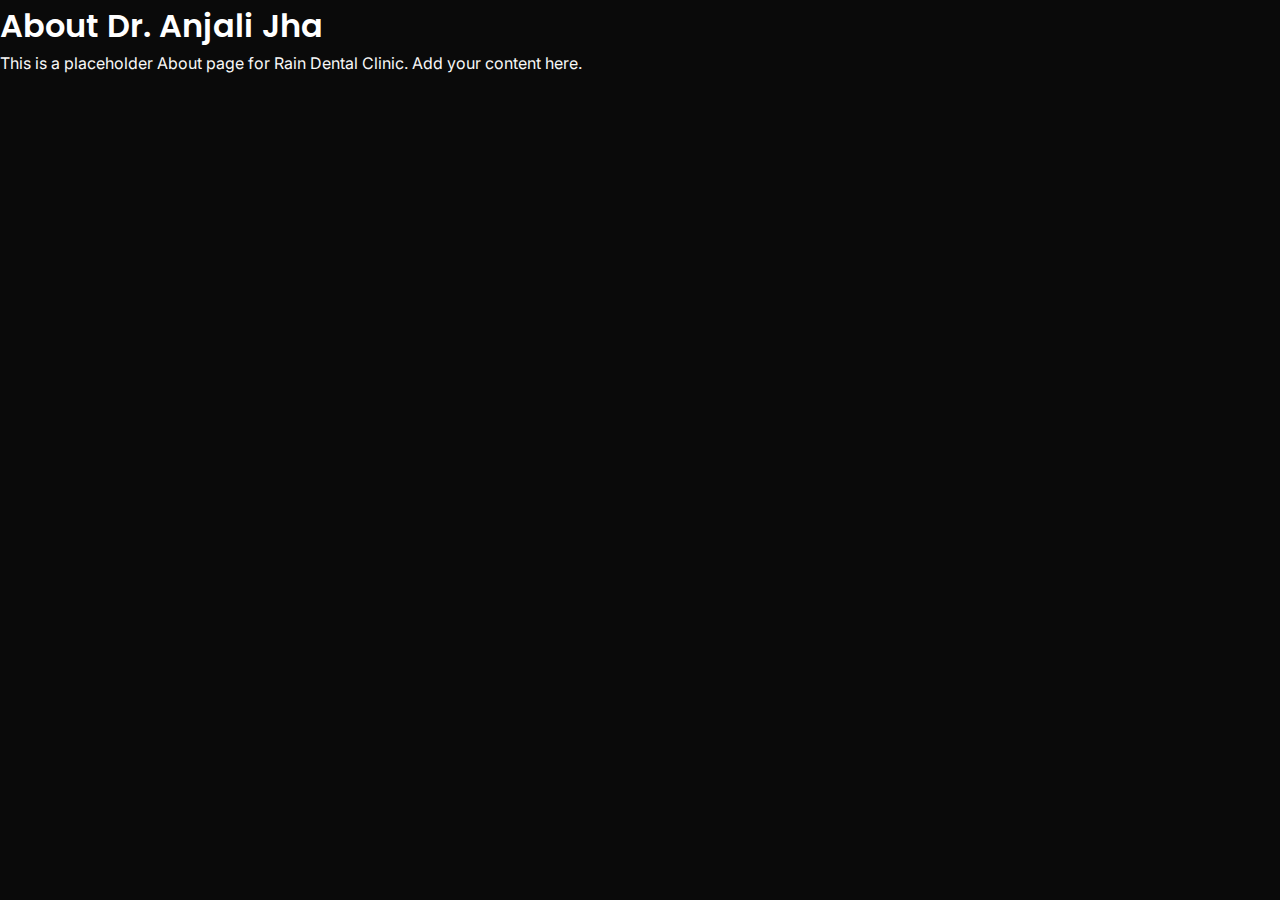
<file: about.html>
<!DOCTYPE html>
<html lang="en">
  <head>
    <meta charset="UTF-8" />
    <meta name="viewport" content="width=device-width, initial-scale=1.0" />
    <title>Dr. Anjali Jha - Expert Periodontist & Implantologist Mumbai</title>
    <meta
      name="description"
      content="Meet Dr. Anjali Jha (BDS, MDS) - Consultant Periodontist & Oral Implantologist at Rain Dental Clinic, Mumbai. Specialized in advanced dental implants & gum treatment."
    />
    <meta name="robots" content="index, follow" />
    <link rel="canonical" href="https://www.raindental.co.in/about.html" />
    <link rel="stylesheet" href="css/style.css" />
  </head>
  <body>
    <h1>About Dr. Anjali Jha</h1>
    <p>
      This is a placeholder About page for Rain Dental Clinic. Add your content
      here.
    </p>
  </body>
</html>
</file>
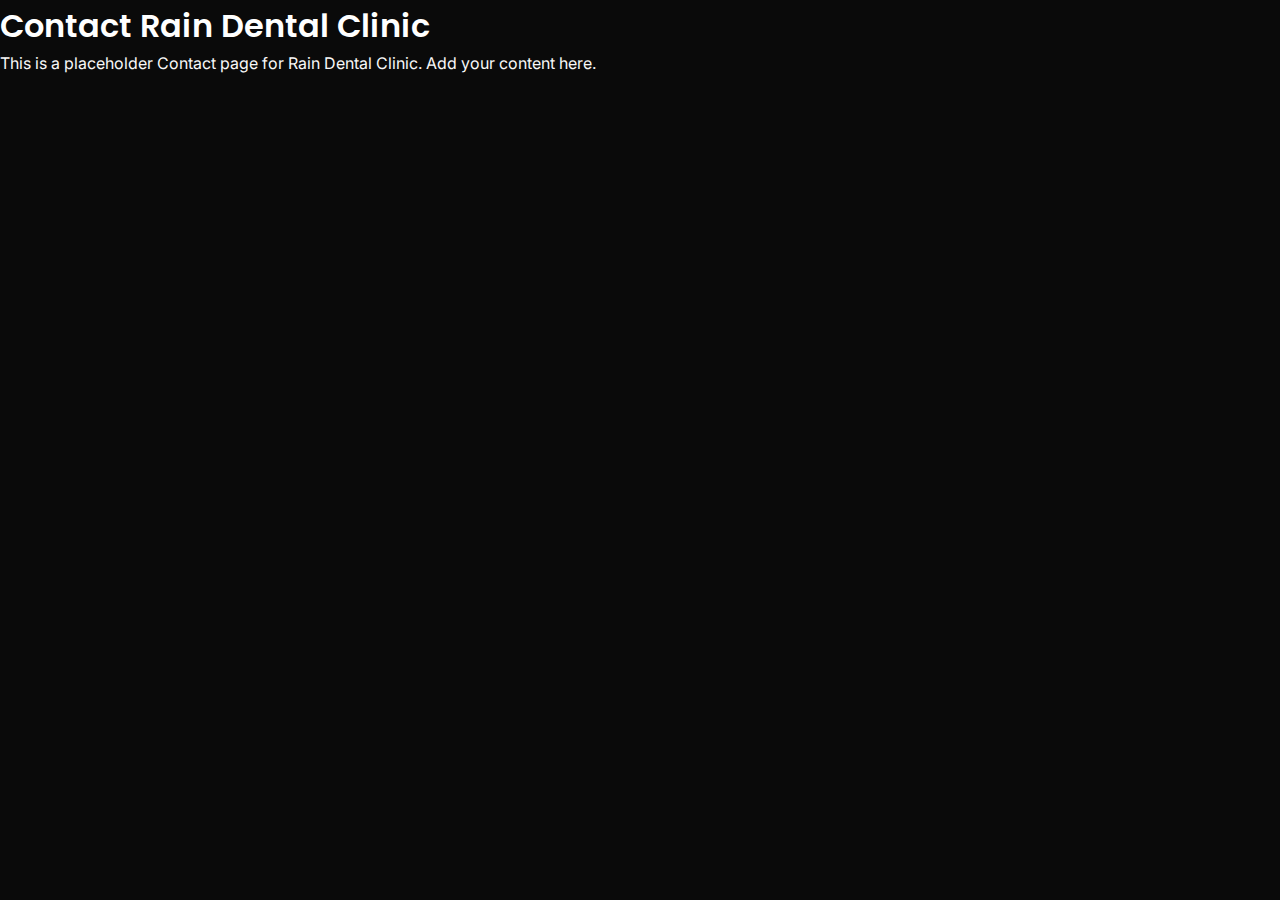
<file: contact.html>
<!DOCTYPE html>
<html lang="en">
  <head>
    <meta charset="UTF-8" />
    <meta name="viewport" content="width=device-width, initial-scale=1.0" />
    <title>
      Contact Rain Dental Clinic | Book Appointment Andheri East Mumbai
    </title>
    <meta
      name="description"
      content="Book your dental consultation at Rain Dental Clinic, Andheri East Mumbai. Call +91 90040 15693. Open Mon-Sat. Expert dental care by Dr. Anjali Jha."
    />
    <meta name="robots" content="index, follow" />
    <link rel="canonical" href="https://www.raindental.co.in/contact.html" />
    <link rel="stylesheet" href="css/style.css" />
  </head>
  <body>
    <h1>Contact Rain Dental Clinic</h1>
    <p>
      This is a placeholder Contact page for Rain Dental Clinic. Add your
      content here.
    </p>
  </body>
</html>
</file>
<file: css/style.css>
@import url('https://fonts.googleapis.com/css2?family=Dancing+Script:wght@700&family=Pacifico&display=swap');
@import url('https://fonts.googleapis.com/css2?family=Poppins:wght@400;500;600;700;800&family=Inter:wght@400;500;600&display=swap');
@import url('https://fonts.googleapis.com/css2?family=Montserrat:wght@900&display=swap');

:root {
    --primary-color: #d90429;
    --secondary-color: #ef233c;
    --accent-color: #ff1744;
    --dark-color: #0a0a0a;
    --dark-surface-color: #1a1a1a;
    --light-color: #fff;
    --text-color: #f8f8f8;
    --glass-bg: rgba(10, 10, 10, 0.7);
    --glass-border: rgba(239, 35, 60, 0.2);
    --font-primary: "Poppins", sans-serif;
    --font-secondary: "Inter", sans-serif;
    --nav-height: 80px;
    --testimonial-max-width: 1200px;
    --testimonial-padding: min(5vw, 40px);
    --testimonial-card-gap: 20px;
    --testimonial-card-gap-mobile: 15px;
    --testimonial-card-radius: 16px;
    --testimonial-card-shadow: 0 4px 32px rgba(0, 0, 0, 0.18);
    --testimonial-bg: #181a1b;
}

* {
    margin: 0;
    padding: 0;
    box-sizing: border-box;
}

html {
    scroll-behavior: smooth;
    scroll-padding-top: var(--nav-height);
}

body {
    font-family: var(--font-secondary);
    background-color: var(--dark-color);
    color: var(--text-color);
    line-height: 1.6;
    overflow-x: hidden;
    position: relative;
}

#blob {
    background: linear-gradient(to right, var(--primary-color), var(--secondary-color));
    height: 350px;
    width: 350px;
    border-radius: 50%;
    position: fixed;
    left: 50%;
    top: 50%;
    transform: translate(-50%, -50%);
    animation: rotate 20s infinite;
    opacity: 0.6;
    z-index: -2;
}

@keyframes rotate {
    from {
        transform: rotate(0deg) scale(1);
    }

    50% {
        transform: rotate(180deg) scale(1.4);
    }

    to {
        transform: rotate(360deg) scale(1);
    }
}

#blur-overlay {
    backdrop-filter: blur(150px);
    -webkit-backdrop-filter: blur(150px);
    position: fixed;
    width: 100%;
    height: 100%;
    z-index: -1;
}

h1,
h2,
h3,
h4 {
    font-family: var(--font-primary);
    font-weight: 600;
    color: var(--light-color);
}

section {
    padding: 80px 10%;
    overflow: hidden;
}

.section-title {
    text-align: center;
    font-size: clamp(2.5rem, 5vw, 3.5rem);
    margin-bottom: 50px;
    position: relative;
    color: var(--light-color);
    background: linear-gradient(90deg, #d90429 0%, #ef233c 50%, #ff1744 100%);
    -webkit-background-clip: text;
    -webkit-text-fill-color: transparent;
    background-clip: text;
    text-shadow: 0 4px 32px rgba(0, 0, 0, 0.18), 0 1.5px 0 var(--glass-border);
    letter-spacing: 1px;
    font-weight: 800;
    line-height: 1.1;
    word-break: break-word;
}

.section-title::after {
    content: "";
    position: absolute;
    width: 100px;
    height: 5px;
    background-image: linear-gradient(to right, var(--primary-color), var(--secondary-color));
    border-radius: 3px;
    bottom: -18px;
    left: 50%;
    transform: translateX(-50%);
    box-shadow: 0 2px 12px rgba(217, 4, 41, 0.25);
}

.section-subtitle {
    text-align: center;
    font-size: 1.15rem;
    font-weight: 400;
    color: #b0b0b0;
    margin-top: 0.5rem;
    margin-bottom: 2.5rem;
    max-width: 600px;
    margin-left: auto;
    margin-right: auto;
    line-height: 1.6;
}

nav {
    position: fixed;
    top: 0;
    left: 0;
    width: 100%;
    z-index: 1000;
    padding: 1rem 10%;
    transition: background-color 0.4s ease, backdrop-filter 0.4s ease, box-shadow 0.4s ease, padding 0.4s ease;
}

.nav-container {
    display: flex;
    justify-content: space-between;
    align-items: center;
    width: 100%;
}

.logo {
    display: flex;
    align-items: center;
    gap: 0.2em;
}

.logo h1 {
    font-size: 1.5rem;
    font-weight: 700;
    color: var(--light-color);
}

.logo span {
    font-weight: 400;
    color: white;
}

.nav-links {
    display: flex;
    align-items: center;
    gap: 2rem;
}

.nav-links a {
    color: var(--light-color);
    text-decoration: none;
    font-family: var(--font-primary);
    font-weight: 500;
    position: relative;
    transition: color 0.3s ease;
}

.nav-links a:hover,
.nav-links a.active {
    color: var(--primary-color);
}

.nav-links a::after {
    content: "";
    position: absolute;
    width: 0;
    height: 2px;
    bottom: -5px;
    left: 50%;
    background-color: var(--primary-color);
    transition: all 0.3s ease-out;
}

.nav-links a:hover::after,
.nav-links a.active::after {
    width: 100%;
    left: 0;
}

.book-now-btn {
    padding: 0.75rem 1.5rem;
    background-image: linear-gradient(to right, var(--primary-color) 0%, var(--secondary-color) 51%, var(--primary-color) 100%);
    background-size: 200% auto;
    color: white;
    border: none;
    border-radius: 50px;
    cursor: pointer;
    font-weight: 600;
    transition: all 0.4s ease;
    font-family: var(--font-primary);
    text-decoration: none;
    text-align: center;
    white-space: nowrap;
}

.book-now-btn:hover {
    background-position: right center;
    transform: scale(1.05);
}

.book-now-btn.active {
    color: #fff !important;
    background-image: linear-gradient(to right, var(--secondary-color) 0%, var(--primary-color) 100%) !important;
    box-shadow: 0 4px 24px rgba(217, 4, 41, 0.18);
    position: relative;
    z-index: 1;
}

.book-now-btn.active::after {
    display: none !important;
}

.mobile-menu-btn {
    display: none;
    background: transparent;
    border: none;
    color: var(--light-color);
    font-size: 1.8rem;
    cursor: pointer;
    z-index: 1001;
}

.hero {
    min-height: 100vh;
    display: flex;
    flex-direction: column;
    background-image: linear-gradient(to bottom, rgba(0, 0, 0, 0) 60%, rgba(29, 29, 29, 0.95) 95%, rgba(29, 29, 29, 1) 100%), url(../assets/images/int.png);
    background-color: rgba(29, 29, 29, 0.222);
    background-repeat: no-repeat;
    background-size: cover;
    background-position: center;
    text-align: center;
    padding-top: var(--nav-height);
    justify-content: center;
    align-items: center;
}

.hero-content h1 {
    font-size: clamp(2.5rem, 5vw, 4.5rem);
    font-weight: 700;
    line-height: 1.2;
    margin-bottom: 1rem;
    color: #ffffff;
}

.hero-content p {
    font-size: clamp(1rem, 2vw, 1.2rem);
    margin-bottom: 2rem;
    max-width: 600px;
    margin-left: auto;
    margin-right: auto;
    color: #2c9198;
}

.cta-button {
    padding: 1rem 2.5rem;
    border-radius: 50px;
    font-size: 1.1rem;
    text-decoration: none;
    display: inline-block;
    background-image: linear-gradient(to right, var(--primary-color) 0%, var(--secondary-color) 51%, var(--primary-color) 100%);
    background-size: 200% auto;
    color: white;
    border: none;
    cursor: pointer;
    font-weight: 600;
    transition: all 0.4s ease;
    font-family: var(--font-primary);
}

.cta-button:hover {
    background-position: right center;
    transform: scale(1.05);
    box-shadow: 0 0 30px rgba(3, 187, 212, 0.6);
}

.hero-cards {
    display: flex;
    gap: 1.5rem;
    margin-top: 4rem;
    flex-wrap: wrap;
    justify-content: center;
}

.glass-card {
    background: var(--glass-bg);
    backdrop-filter: blur(10px);
    border: 1px solid var(--glass-border);
    padding: 2rem;
    border-radius: 20px;
    text-align: center;
    width: 280px;
    transition: transform 0.3s ease, box-shadow 0.3s ease;
}

.glass-card:hover {
    transform: translateY(-10px);
    box-shadow: 0 10px 40px rgba(0, 0, 0, 0.3);
}

.glass-card i {
    font-size: 2.5rem;
    color: var(--primary-color);
    margin-bottom: 1rem;
}

.glass-card h3 {
    font-size: 1.25rem;
    margin-bottom: 0.5rem;
    color: var(--light-color);
}

.services-grid {
    display: grid;
    grid-template-columns: repeat(auto-fit, minmax(300px, 1fr));
    gap: 2rem;
}

.service-card {
    position: relative;
    color: #fff;
    background-size: cover;
    background-position: center;
    background-repeat: no-repeat;
    min-height: 260px;
    box-shadow: 0 8px 32px rgba(0, 0, 0, 0.18);
    border-radius: 20px;
    overflow: hidden;
    z-index: 1;
}

.service-overlay {
    position: absolute;
    inset: 0;
    background: rgba(26, 35, 47, 0.55);
    z-index: 2;
}

.service-card>*:not(.service-overlay) {
    position: relative;
    z-index: 3;
}

.service-periodontal {
    background-image: url('../assets/images/psp.jpg');
}

.service-implant {
    background-image: url('../assets/images/Implant.jpg');
}

.service-xray {
    background-image: url('../assets/images/DentalRadio.jpg');
}

.service-smile {
    background-image: url('../assets/images/SmileDesign.jpg');
}

.service-cosmetic {
    background-image: url('../assets/images/cosmetics.jpg');
}

.service-replacement {
    background-image: url('../assets/images/TeethReplacement.jpg');
}

.service-cleaning {
    background-image: url('../assets/images/polishing.png');
}

.service-whitening {
    background-image: url('../assets/images/Wightning.jpg');
}

.service-ortho {
    background-image: url('../assets/images/braces.jpg');
}

.service-extraction {
    background-image: url('../assets/images/extraction.jpg');
}

.service-restorative {
    background-image: url('../assets/images/RestorativeDentistry.jpg');
}

.service-rootcanal {
    background-image: url('../assets/images/RootCanal.jpg');
}

.service-card i,
.service-card h3,
.service-card p {
    color: #fff;
    text-shadow: 0 2px 8px rgba(0, 0, 0, 0.25);
}

.service-card i {
    font-size: 2.2rem;
    margin-bottom: 0.7rem;
}

@media (max-width: 600px) {
    .service-card {
        min-height: 180px;
        padding: 1.2rem 0.7rem;
    }
}

.doctors-grid {
    display: grid;
    grid-template-columns: 1fr 1.5fr;
    align-items: center;
    gap: 3rem;
    max-width: 1000px;
    margin: 0 auto;
    background: var(--glass-bg);
    padding: 3rem;
    border-radius: 20px;
    border: 1px solid var(--glass-border);
}

.doctor-image img {
    width: 100%;
    border-radius: 15px;
    aspect-ratio: 1 / 1;
    object-fit: cover;
    box-shadow: 0 10px 30px rgba(0, 0, 0, 0.4);
    transition: transform 0.4s ease;
}

.doctor-image img:hover {
    transform: scale(1.03);
}

.doctor-details h3 {
    font-size: 2.2rem;
    color: var(--light-color);
}

.doctor-quals {
    font-size: 1.1rem;
    color: var(--primary-color);
    margin-bottom: 1rem;
    font-weight: 500;
}

.doctor-bio {
    margin-bottom: 1.5rem;
}

.social-links-doctor a {
    color: var(--light-color);
    font-size: 1.5rem;
    margin-right: 1rem;
    transition: color 0.3s, transform 0.3s;
}

.social-links-doctor a:hover {
    color: var(--primary-color);
    transform: scale(1.2);
}

.gallery-grid {
    display: grid;
    grid-template-columns: repeat(auto-fit, minmax(300px, 1fr));
    gap: 1.5rem;
}

.gallery-item {
    position: relative;
    overflow: hidden;
    border-radius: 15px;
    aspect-ratio: 4 / 3;
}

.gallery-item img {
    width: 100%;
    height: 100%;
    object-fit: cover;
    transition: transform 0.5s ease;
}

.gallery-item:hover img {
    transform: scale(1.1);
}

.gallery-overlay {
    position: absolute;
    inset: 0;
    background: linear-gradient(to top, rgba(0, 0, 0, 0.8), transparent);
    display: flex;
    align-items: flex-end;
    justify-content: center;
    padding: 1rem;
    opacity: 0;
    transition: opacity 0.5s ease;
}

.gallery-item:hover .gallery-overlay {
    opacity: 1;
}

.gallery-overlay span {
    font-family: var(--font-primary);
    font-size: 1.5rem;
    font-weight: 600;
    color: white;
    transform: translateY(20px);
    transition: transform 0.5s ease;
}

.gallery-item:hover .gallery-overlay span {
    transform: translateY(0);
}

.appointment {
    min-height: 100vh;
    padding: 80px 10%;
    display: flex;
    flex-direction: column;
    justify-content: center;
    align-items: center;
    position: relative;
}

.appointment::before {
    display: none;
}

.section-title {
    font-size: clamp(2.5rem, 5vw, 3.5rem);
    font-weight: 800;
    text-align: center;
    margin-bottom: 50px;
    background: linear-gradient(90deg, #d90429 0%, #ef233c 50%, #ff1744 100%);
    -webkit-background-clip: text;
    -webkit-text-fill-color: transparent;
    background-clip: text;
    text-shadow: 0 4px 32px rgba(0, 0, 0, 0.18), 0 1.5px 0 var(--glass-border);
    letter-spacing: 1px;
    line-height: 1.1;
    word-break: break-word;
}

.appointment-container {
    max-width: 500px;
    width: 100%;
    background: var(--glass-bg);
    border: 1.5px solid var(--glass-border);
    border-radius: 24px;
    box-shadow: 0 25px 50px rgba(0, 0, 0, 0.3), 0 1.5px 0 var(--glass-border);
    padding: 2.5rem;
    position: relative;
    z-index: 2;
    margin: 0 auto;
}

.glass-form {
    background: transparent;
    border: none;
    box-shadow: none;
    padding: 0;
    border-radius: 0;
    backdrop-filter: none;
}

.form-group {
    margin-bottom: 2rem;
    position: relative;
}

.form-group label {
    display: block;
    margin-bottom: 0.5rem;
    font-weight: 600;
    color: var(--text-color);
    font-size: 0.9rem;
    text-transform: uppercase;
    letter-spacing: 0.5px;
}

.form-group input,
.form-group select {
    width: 100%;
    padding: 1rem 1.25rem;
    border: 2px solid var(--glass-border);
    border-radius: 16px;
    background: rgba(10, 10, 10, 0.25);
    color: var(--text-color);
    font-size: 1rem;
    transition: all 0.3s cubic-bezier(0.4, 0, 0.2, 1);
    outline: none;
}

.form-group input::placeholder {
    color: rgba(255, 255, 255, 0.6);
}

.form-group input:focus,
.form-group select:focus {
    border-color: var(--primary-color);
    background: rgba(217, 4, 41, 0.08);
    box-shadow:
        0 10px 25px rgba(217, 4, 41, 0.12),
        0 1.5px 0 var(--glass-border);
}

.form-group select {
    cursor: pointer;
    appearance: none;
    background-image: url("data:image/svg+xml,%3csvg xmlns='http://www.w3.org/2000/svg' fill='none' viewBox='0 0 20 20'%3e%3cpath stroke='%23ffffff' stroke-linecap='round' stroke-linejoin='round' stroke-width='1.5' d='M6 8l4 4 4-4'/%3e%3c/svg%3e");
    background-position: right 1rem center;
    background-repeat: no-repeat;
    background-size: 1rem;
    padding-right: 3rem;
}

.time-group {
    margin-bottom: 1.5rem;
}

.time-group-title {
    font-size: 0.85rem;
    font-weight: 600;
    color: var(--accent-color);
    margin-bottom: 0.75rem;
    display: flex;
    align-items: center;
    gap: 0.5rem;
    text-transform: uppercase;
    letter-spacing: 0.5px;
}

.time-slots {
    display: grid;
    grid-template-columns: repeat(auto-fit, minmax(100px, 1fr));
    gap: 0.75rem;
}

.time-slot {
    padding: 0.75rem 1rem;
    border: 2px solid var(--glass-border);
    border-radius: 12px;
    background: rgba(10, 10, 10, 0.25);
    color: var(--text-color);
    cursor: pointer;
    text-align: center;
    font-size: 0.9rem;
    font-weight: 500;
    transition: all 0.3s cubic-bezier(0.4, 0, 0.2, 1);
    user-select: none;
}

.time-slot:hover {
    border-color: var(--primary-color);
    background: rgba(217, 4, 41, 0.08);
}

.time-slot.selected {
    border-color: var(--primary-color);
    background: linear-gradient(135deg, var(--primary-color), var(--secondary-color));
    color: white;
    box-shadow: 0 8px 25px rgba(217, 4, 41, 0.18);
}

.submit-btn {
    width: 100%;
    padding: 1.25rem 2rem;
    background: linear-gradient(135deg, var(--primary-color), var(--secondary-color));
    color: white;
    border: none;
    border-radius: 16px;
    font-size: 1.1rem;
    font-weight: 600;
    cursor: pointer;
    transition: all 0.3s cubic-bezier(0.4, 0, 0.2, 1);
    text-transform: uppercase;
    letter-spacing: 1px;
    position: relative;
    overflow: hidden;
}

.submit-btn::before {
    content: '';
    position: absolute;
    top: 0;
    left: -100%;
    width: 100%;
    height: 100%;
    background: linear-gradient(90deg, transparent, rgba(255, 255, 255, 0.2), transparent);
    transition: left 0.5s;
}

.submit-btn:hover {
    box-shadow: 0 15px 35px rgba(217, 4, 41, 0.18);
}

.submit-btn:hover::before {
    left: 100%;
}

.submit-btn:active {
    transform: translateY(-1px);
}

.form-icon {
    color: var(--accent-color);
    font-size: 1rem;
}

.error-message {
    color: var(--error-color);
    font-size: 0.8rem;
    margin-top: 0.5rem;
    display: none;
}

.success-message {
    background: rgba(72, 187, 120, 0.1);
    border: 1px solid rgba(72, 187, 120, 0.3);
    color: var(--success-color);
    padding: 1rem;
    border-radius: 12px;
    margin-bottom: 1rem;
    display: none;
}

/* Responsive Design */
@media (max-width: 768px) {
    .appointment {
        padding: 1rem;
    }

    .glass-form {
        padding: 2rem 1.5rem;
        border-radius: 20px;
    }

    .time-slots {
        grid-template-columns: repeat(2, 1fr);
    }

    .section-title {
        font-size: clamp(1.6rem, 7vw, 2.2rem);
        margin-bottom: 32px;
    }
}

@media (max-width: 480px) {
    .glass-form {
        padding: 1.5rem 1rem;
    }

    .time-slots {
        grid-template-columns: 1fr;
    }

    .time-slot {
        padding: 1rem;
    }
}

/* Loading animation */
.loading {
    display: inline-block;
    width: 20px;
    height: 20px;
    border: 3px solid rgba(255, 255, 255, 0.3);
    border-radius: 50%;
    border-top-color: #fff;
    animation: spin 1s ease-in-out infinite;
}

@keyframes spin {
    to {
        transform: rotate(360deg);
    }
}

.contact-container {
    display: grid;
    grid-template-columns: repeat(auto-fit, minmax(350px, 1fr));
    gap: 2rem;
    align-items: start;
}

.contact-info,
.map-container {
    background: var(--glass-bg);
    padding: 2.5rem;
    border-radius: 20px;
    border: 1px solid var(--glass-border);
}

.contact-info h3 {
    margin-bottom: 1.5rem;
    font-size: 1.5rem;
}

.info-item {
    display: flex;
    align-items: start;
    gap: 1rem;
    margin-bottom: 1rem;
}

.info-item i {
    font-size: 1.2rem;
    color: var(--primary-color);
    margin-top: 4px;
    flex-shrink: 0;
    width: 20px;
    text-align: center;
}

.direction-button {
    margin-top: 2rem;
    display: inline-block;
    padding: 0.75rem 1.5rem;
    background-image: linear-gradient(to right, var(--primary-color) 0%, var(--secondary-color) 51%, var(--primary-color) 100%);
    background-size: 200% auto;
    color: white;
    border-radius: 50px;
    text-decoration: none;
    font-weight: 600;
    transition: all 0.4s ease;
    border: none;
    text-align: center;
}

.direction-button:hover {
    background-position: right center;
    transform: translateY(-2px);
}

.map-container iframe {
    border-radius: 15px;
    width: 100%;
    height: 400px;
}

.footer {
    background-color: var(--dark-color);
    padding: 50px 10% 20px;
    border-top: 1px solid var(--glass-border);
}

.footer-content {
    display: flex;
    flex-wrap: wrap;
    gap: 2.5rem;
    justify-content: space-between;
    align-items: flex-start;
    margin-bottom: 30px;
}

.footer-section {
    flex: 1 1 0;
    min-width: 160px;
    max-width: 320px;
    margin-bottom: 0;
    display: flex;
    flex-direction: column;
    align-items: flex-start;
    word-break: break-word;
    overflow-wrap: break-word;
}

.footer-section .logo-stacked,
.footer-section .logo-main-row {
    flex-wrap: wrap;
    word-break: break-word;
    overflow-wrap: break-word;
}

.footer-section .logo {
    align-items: flex-start;
    gap: 1rem;
}

.footer-section h3 {
    font-size: 1.2rem;
    margin-bottom: 1rem;
    color: var(--light-color);
}

.footer-section h3 span {
    font-weight: 400;
    color: var(--primary-color);
}

.footer-section a {
    display: block;
    color: var(--text-color);
    text-decoration: none;
    margin-bottom: 0.5rem;
    transition: color 0.3s, padding-left 0.3s;
}

.footer-section a:hover {
    color: var(--primary-color);
    padding-left: 5px;
}

.social-links a {
    display: inline-flex;
    align-items: center;
    justify-content: center;
    color: var(--light-color);
    background-color: rgba(255, 255, 255, 0.1);
    width: 40px;
    height: 40px;
    border-radius: 50%;
    margin: 0 0.25rem;
    transition: background-color 0.3s, transform 0.3s;
    font-size: 1.25rem;
}

.social-links a i {
    font-size: 1.25em;
    line-height: 1;
    display: block;
}

.footer-bottom {
    text-align: center;
    padding-top: 20px;
    border-top: 1px solid var(--glass-border);
    font-size: 0.9rem;
}

@media (max-width: 1200px) {
    .footer-content {
        flex-direction: column;
        align-items: center;
        gap: 2rem;
        width: 100%;
    }

    .footer-section {
        align-items: center;
        text-align: center;
        max-width: 100%;
        margin-bottom: 1.5rem;
    }

    .footer-section .logo {
        justify-content: center;
        align-items: center;
    }
}

@media (max-width: 992px) {
    .nav-links {
        position: fixed;
        top: 0;
        left: 0;
        width: 100vw;
        height: 100vh;
        right: 0;
        backdrop-filter: blur(6px);
        -webkit-backdrop-filter: blur(6px);
        background: rgba(0, 0, 0, 0.927);
        box-shadow: 0 8px 32px rgba(0, 0, 0, 0.18);
        flex-direction: column;
        justify-content: center;
        align-items: center;
        gap: 2.5rem;
        z-index: 2000;
        transition: right 0.5s cubic-bezier(0.77, 0, 0.175, 1);
        pointer-events: none;
        opacity: 0;
        border: 1px solid #6f6f6fb3;
    }

    .nav-links.active {
        right: 0;
        pointer-events: auto;
        opacity: 1;
    }

    .mobile-menu-btn {
        display: block;
        z-index: 2100;
    }

    body.menu-open {
        overflow: hidden;
        touch-action: none;
    }

    nav,
    section,
    .footer {
        padding-left: 5%;
        padding-right: 5%;
    }

    .nav-container .book-now-btn {
        display: none;
    }

    .doctors-grid {
        grid-template-columns: 1fr;
        padding: 2.5rem;
        gap: 2rem;
    }

    .doctor-image {
        max-width: 300px;
        margin: 0 auto;
    }

    .doctor-details {
        text-align: center;
    }

    nav {
        backdrop-filter: blur(6px);
        -webkit-backdrop-filter: blur(6px);
        border: 1px solid #6f6f6fb3;
    }
}

@media (max-width: 768px) {
    section {
        padding: 60px 5%;
    }

    .section-title {
        font-size: clamp(1.6rem, 7vw, 2.2rem);
        margin-bottom: 32px;
    }

    .hero-cards {
        flex-direction: column;
        align-items: center;
        gap: 1rem;
    }

    .glass-card {
        width: 100%;
        max-width: 350px;
    }

    .services-grid {
        grid-template-columns: 1fr;
    }

    .contact-container {
        grid-template-columns: 1fr;
    }

    .footer-content {
        text-align: center;
    }

    .footer-section a {
        padding: 0.25rem 0;
    }

    .social-links {
        justify-content: center;
    }
}

@media (max-width: 480px) {
    #blob {
        display: none;
    }

    section {
        padding: 50px 5%;
    }

    .glass-form {
        padding: 2rem;
    }

    .doctors-grid {
        padding: 2rem;
    }

    .contact-info,
    .map-container {
        padding: 1.5rem;
    }

    .map-container iframe {
        height: 300px;
    }

    .nav-links {
        width: 100%;
    }
}

.navbar-logo {
    height: 68px;
    width: auto;
    filter: invert(14%) sepia(97%) saturate(7476%) hue-rotate(330deg) brightness(80%) contrast(110%);
    margin-right: 0;
}

.footer .navbar-logo {
    height: 60px;
    filter: invert(14%) sepia(97%) saturate(7476%) hue-rotate(330deg) brightness(80%) contrast(110%);
}

.navbar-logo-text {
    display: inline-block;
    vertical-align: middle;
    margin-left: 12px;
    font-size: 1.5rem;
    font-weight: 700;
    color: #800000;
    font-family: 'Poppins', 'Inter', sans-serif;
    letter-spacing: 1px;
    line-height: 1.1;
}

/* Add this CSS to remove link styling */
.logo {
    text-decoration: none;
    /* Removes underline */
    color: inherit;
    /* Prevents color change */
}

.logo:hover {
    text-decoration: none;
    /* Ensures no underline on hover */
}

.logo:visited {
    text-decoration: none;
    /* Removes underline for visited links */
    color: inherit;
    /* Keeps original color for visited links */
}



.logo-main {
    display: block;
    font-size: 1.6rem;
    font-weight: 800;
    color: #800000;
    position: relative;
    font-family: 'Poppins', 'Inter', sans-serif;
    text-decoration: none !important;
}

.logo-main::after {
    content: '';
    display: block;
    width: 100%;
    height: 3px;
    background: #e53935;
    margin: 2px 0 0 0;
    border-radius: 2px;
}

.logo-sub {
    display: block;
    font-size: 0.85rem;
    font-weight: 500;
    color: #b71c1c;
    font-family: 'Dancing Script', 'Pacifico', cursive, 'Poppins', 'Inter', sans-serif;
    letter-spacing: 0.5px;
    margin-top: 2px;
    text-decoration: none !important;
}

.logo-cursive {
    font-family: 'Dancing Script', 'Pacifico', cursive, 'Poppins', 'Inter', sans-serif;
    font-weight: 700;
    font-size: 1.6rem;
    letter-spacing: 1px;
}

.logo-smallcaps {
    font-family: 'Poppins', 'Inter', sans-serif;
    font-variant: small-caps;
    font-size: 1rem;
    font-weight: 500;
    letter-spacing: 1.5px;
    color: #b71c1c;
    margin-top: 2px;
    display: block;
}

#chatbot-bubble {
    position: fixed;
    bottom: 32px;
    right: 32px;
    width: 60px;
    height: 60px;
    background: rgba(255, 255, 255, 0.08);
    /* transparent */
    backdrop-filter: blur(12px) saturate(180%);
    -webkit-backdrop-filter: blur(12px) saturate(180%);
    border-radius: 50%;
    border: 2.5px solid #d90429;
    /* red border */
    box-shadow: 0 8px 32px 0 rgba(31, 38, 135, 0.37);
    display: flex;
    align-items: center;
    justify-content: center;
    cursor: pointer;
    z-index: 3000;
    transition: box-shadow 0.2s, transform 0.2s, background 0.2s, border 0.2s;
}

#chatbot-bubble:hover,
#chatbot-bubble:focus {
    box-shadow: 0 12px 40px rgba(0, 0, 0, 0.28);
    transform: scale(1.07);
    background: rgba(255, 255, 255, 0.18);
    border-color: #ef233c;
}

#chatbot-bubble-icon {
    font-size: 2rem;
    color: #fff;
    user-select: none;
}

#chatbot-window {
    position: fixed;
    bottom: 110px;
    right: 32px;
    width: 340px;
    max-width: 95vw;
    height: 480px;
    max-height: 80vh;
    background: var(--glass-bg);
    box-shadow: 0 8px 32px 0 rgba(31, 38, 135, 0.37);
    backdrop-filter: blur(18px) saturate(180%);
    -webkit-backdrop-filter: blur(18px) saturate(180%);
    border: 1.5px solid var(--glass-border);
    border-radius: 18px;
    display: flex;
    flex-direction: column;
    opacity: 0;
    pointer-events: none;
    z-index: 3100;
    transition: opacity 0.2s;
}

#chatbot-window.active {
    opacity: 1;
    pointer-events: auto;
}

#chatbot-header {
    background: linear-gradient(135deg, var(--primary-color), var(--secondary-color));
    box-shadow: 0 2px 12px rgba(0, 0, 0, 0.08);
    border-top-left-radius: 18px;
    border-top-right-radius: 18px;
    display: flex;
    align-items: center;
    justify-content: space-between;
    font-size: 1.1rem;
    font-weight: 600;
    padding: 1rem 1.2rem;
}

#chatbot-title {
    font-family: var(--font-primary);
    font-size: 1.1rem;
    letter-spacing: 0.5px;
}

#chatbot-close {
    background: none;
    border: none;
    color: #fff;
    font-size: 1.5rem;
    cursor: pointer;
    line-height: 1;
    padding: 0 0.2rem;
}

#chatbot-messages {
    flex: 1;
    padding: 1rem;
    overflow-y: auto;
    background: transparent;
    padding-bottom: 0.5rem;
    display: flex;
    flex-direction: column;
    gap: 0.7rem;
}

#chatbot-form {
    display: flex;
    align-items: center;
    padding: 0.7rem 1rem 1rem 1rem;
    background: transparent;
    border-bottom-left-radius: 18px;
    border-bottom-right-radius: 18px;
    gap: 0.5rem;
    box-shadow: 0 -2px 12px rgba(0, 0, 0, 0.04);
    max-width: 100%;
    overflow: hidden;
}

#chatbot-input {
    flex: 1 1 0%;
    min-width: 0;
    max-width: 100%;
    border-radius: 12px;
    border: 1.5px solid var(--glass-border);
    padding: 0.6rem 1rem;
    font-size: 1rem;
    font-family: var(--font-secondary);
    outline: none;
    background: var(--dark-color);
    color: var(--text-color);
    box-sizing: border-box;
}

#chatbot-send {
    flex-shrink: 0;
    background: linear-gradient(135deg, var(--primary-color), var(--secondary-color));
    color: #fff;
    border: none;
    border-radius: 12px;
    padding: 0 1.2rem;
    font-size: 1rem;
    font-weight: 600;
    cursor: pointer;
    transition: background 0.2s;
    height: 42px;
    display: flex;
    align-items: center;
    justify-content: center;
}

@media (max-width: 600px) {
    #chatbot-window {
        width: 99vw;
        right: 0.5vw;
        left: 0.5vw;
        min-width: unset;
        max-width: unset;
        height: 70vh;
        bottom: 80px;
        border-radius: 14px;
    }

    #chatbot-bubble {
        right: 10px;
        bottom: 10px;
        width: 48px;
        height: 48px;
    }

    #chatbot-header {
        font-size: 1rem;
        padding: 0.7rem 0.8rem;
    }

    #chatbot-form {
        padding: 0.5rem 0.7rem 0.7rem 0.7rem;
        max-width: 100vw;
    }

    #chatbot-input {
        font-size: 0.97rem;
        padding: 0.5rem 0.7rem;
    }

    #chatbot-send {
        font-size: 0.97rem;
        padding: 0 0.8rem;
        height: 38px;
    }

    .quick-reply-btn {
        font-size: 0.9rem;
        padding: 0.35rem 0.8rem;
    }
}

.user-message,
.bot-message {
    padding: 0.7rem 1rem;
    border-radius: 14px;
    max-width: 80%;
    word-break: break-word;
    font-size: 1rem;
    line-height: 1.5;
}

.user-message {
    align-self: flex-end;
    background: linear-gradient(135deg, var(--primary-color), var(--secondary-color));
    color: #fff;
}

.bot-message {
    align-self: flex-start;
    background: var(--glass-bg);
    color: var(--text-color);
    border: 1px solid var(--glass-border);
}

@media (min-width: 993px) {
    .rd-navbar {
        background: rgba(20, 20, 20, 0.55);
        backdrop-filter: blur(18px) saturate(180%);
        -webkit-backdrop-filter: blur(18px) saturate(180%);
        border: 1.5px solid rgba(255, 255, 255, 0.13);
        box-shadow: 0 8px 40px 0 rgba(0, 0, 0, 0.13), 0 1.5px 0 rgba(255, 255, 255, 0.08);
    }
}

/* --- Chatbot Enhancements --- */
.quick-replies {
    display: flex;
    flex-wrap: wrap;
    gap: 0.5rem;
    margin-top: 0.7rem;
    justify-content: flex-start;
}

.quick-reply-btn {
    background: linear-gradient(135deg, var(--primary-color), var(--secondary-color));
    color: #fff;
    border: none;
    border-radius: 20px;
    padding: 0.4rem 1.1rem;
    font-size: 0.95rem;
    font-family: var(--font-primary);
    font-weight: 500;
    cursor: pointer;
    box-shadow: 0 2px 8px rgba(0, 0, 0, 0.10);
    transition: background 0.2s, transform 0.2s, box-shadow 0.2s;
    outline: none;
}

.quick-reply-btn:hover,
.quick-reply-btn:focus {
    background: linear-gradient(135deg, var(--secondary-color), var(--primary-color));
    transform: translateY(-2px) scale(1.05);
    box-shadow: 0 4px 16px rgba(0, 0, 0, 0.13);
}

.typing-indicator {
    display: inline-flex;
    align-items: center;
    gap: 0.2em;
    height: 1.2em;
    margin-left: 0.2em;
}

.typing-indicator span {
    display: inline-block;
    width: 0.5em;
    height: 0.5em;
    background: var(--primary-color);
    border-radius: 50%;
    opacity: 0.7;
    animation: typing-bounce 1.2s infinite alternate;
}

.typing-indicator span:nth-child(2) {
    animation-delay: 0.2s;
}

.typing-indicator span:nth-child(3) {
    animation-delay: 0.4s;
}

@keyframes typing-bounce {

    0%,
    100% {
        transform: translateY(0);
        opacity: 0.7;
    }

    50% {
        transform: translateY(-0.3em);
        opacity: 1;
    }
}

/* --- Compact Services Section --- */
.services-compact-grid {
    display: grid;
    grid-template-columns: repeat(3, 1fr);
    gap: 1.1rem;
    margin: 0 auto 1.5rem auto;
    max-width: 900px;
}

.service-card-mini {
    position: relative;
    width: 100%;
    aspect-ratio: 1 / 1;
    min-width: 0;
    min-height: 0;
    display: flex;
    flex-direction: column;
    align-items: center;
    justify-content: center;
    background: var(--glass-bg);
    border-radius: 18px;
    box-shadow: 0 4px 18px rgba(0, 0, 0, 0.10);
    border: 1.5px solid var(--glass-border);
    padding: 1.2rem 0.5rem 1.2rem 0.5rem;
    margin: 0;
    transition: box-shadow 0.18s, transform 0.18s;
    overflow: hidden;
}

.service-card-mini i {
    font-size: 2.2rem;
    margin-bottom: 0.7rem;
    color: var(--primary-color);
    z-index: 2;
}

.service-card-mini span {
    font-size: 1.02rem;
    font-weight: 600;
    color: var(--text-color);
    text-align: center;
    z-index: 2;
}

/* Optional: background image support */
.service-card-mini::before {
    content: "";
    position: absolute;
    inset: 0;
    background: url('../assets/images/interior.webp') center/cover no-repeat;
    opacity: 0.08;
    z-index: 1;
    pointer-events: none;
    border-radius: 18px;
}

@media (max-width: 900px) {
    .services-compact-grid {
        grid-template-columns: repeat(2, 1fr);
        max-width: 600px;
    }
}

@media (max-width: 600px) {
    .services-compact-grid {
        display: flex;
        overflow-x: auto;
        gap: 0.7rem;
        padding-bottom: 0.5rem;
        max-width: 100vw;
        scrollbar-width: none;
    }

    .services-compact-grid::-webkit-scrollbar {
        display: none;
    }

    .service-card-mini {
        min-width: 110px;
        max-width: 120px;
        aspect-ratio: 1 / 1;
        padding: 0.7rem 0.2rem 0.7rem 0.2rem;
        border-radius: 14px;
    }

    .service-card-mini i {
        font-size: 1.5rem;
        margin-bottom: 0.5rem;
    }

    .service-card-mini span {
        font-size: 0.92rem;
        padding: 0 0.2rem;
    }
}

@media (max-width: 400px) {
    .service-card-mini {
        min-width: 140px;
        max-width: 200px;
        padding: 0.5rem 0.1rem 0.5rem 0.1rem;
        border-radius: 10px;
    }

    .service-card-mini i {
        font-size: 1.2rem;
    }

    .service-card-mini span {
        font-size: 0.82rem;
    }
}

/* Remove old grid/card styles if not used elsewhere */
.services-grid,
.service-card,
.service-overlay {
    display: none !important;
}

/* Glowing Brighter Effect for Hero Quote */
.effect2 .title {
    color: var(--primary-color);
    background: linear-gradient(90deg, transparent 0%, var(--primary-color) 50%, transparent 100%);
    background-size: 200% 100%;
    background-clip: text;
    -webkit-background-clip: text;
    -webkit-text-fill-color: transparent;
    animation: sweep 3s infinite linear;
    filter: drop-shadow(0 0 20px var(--primary-color));
    font-weight: 900;
    letter-spacing: 1.5px;
}

@keyframes sweep {
    0% {
        background-position: 200% 0;
    }

    100% {
        background-position: -200% 0;
    }
}

.service-periodontal::before {
    content: "";
    position: absolute;
    inset: 0;
    background: url('../assets/images/psp.jpg') center/cover no-repeat;
    opacity: 0.4;
    z-index: 1;
    pointer-events: none;
    border-radius: 18px;
}

.service-implant::before {
    content: "";
    position: absolute;
    inset: 0;
    background: url('../assets/images/Implant.jpg') center/cover no-repeat;
    opacity: 0.4;
    z-index: 1;
    pointer-events: none;
    border-radius: 18px;
}

.service-xray::before {
    content: "";
    position: absolute;
    inset: 0;
    background: url('../assets/images/DentalRadio.jpg') center/cover no-repeat;
    opacity: 0.4;
    z-index: 1;
    pointer-events: none;
    border-radius: 18px;
}

.service-smile::before {
    content: "";
    position: absolute;
    inset: 0;
    background: url('../assets/images/SmileDesign.jpg') center/cover no-repeat;
    opacity: 0.4;
    z-index: 1;
    pointer-events: none;
    border-radius: 18px;
}

.service-cosmetic::before {
    content: "";
    position: absolute;
    inset: 0;
    background: url('../assets/images/cosmetics.jpg') center/cover no-repeat;
    opacity: 0.4;
    z-index: 1;
    pointer-events: none;
    border-radius: 18px;
}

.service-replacement::before {
    content: "";
    position: absolute;
    inset: 0;
    background: url('../assets/images/TeethReplacement.jpg') center/cover no-repeat;
    opacity: 0.4;
    z-index: 1;
    pointer-events: none;
    border-radius: 18px;
}

.service-cleaning::before {
    content: "";
    position: absolute;
    inset: 0;
    background: url('../assets/images/polishing.png') center/cover no-repeat;
    opacity: 0.4;
    z-index: 1;
    pointer-events: none;
    border-radius: 18px;
}

.service-whitening::before {
    content: "";
    position: absolute;
    inset: 0;
    background: url('../assets/images/Wightning.jpg') center/cover no-repeat;
    opacity: 0.4;
    z-index: 1;
    pointer-events: none;
    border-radius: 18px;
}

.service-ortho::before {
    content: "";
    position: absolute;
    inset: 0;
    background: url('../assets/images/braces.jpg') center/cover no-repeat;
    opacity: 0.4;
    z-index: 1;
    pointer-events: none;
    border-radius: 18px;
}

.service-extraction::before {
    content: "";
    position: absolute;
    inset: 0;
    background: url('../assets/images/extraction.jpg') center/cover no-repeat;
    opacity: 0.4;
    z-index: 1;
    pointer-events: none;
    border-radius: 18px;
}

.service-restorative::before {
    content: "";
    position: absolute;
    inset: 0;
    background: url('../assets/images/RestorativeDentistry.jpg') center/cover no-repeat;
    opacity: 0.4;
    z-index: 1;
    pointer-events: none;
    border-radius: 18px;
}

.service-rootcanal::before {
    content: "";
    position: absolute;
    inset: 0;
    background: url('../assets/images/RootCanal.jpg') center/cover no-repeat;
    opacity: 0.4;
    z-index: 1;
    pointer-events: none;
    border-radius: 18px;
}

/* --- Rain Dental Logo Redesign --- */
.logo-stacked {
    display: flex;
    flex-direction: column;
    justify-content: center;
    margin-left: 14px;
    min-width: 210px;
}

.logo-main-row {
    display: flex;
    flex-direction: row;
    align-items: flex-end;
    gap: 0.5em;
    line-height: 1;
}

.logo-rain,
.logo-dental {
    font-family: 'Inter', 'Poppins', 'Montserrat', 'Inter', sans-serif;
    font-size: 2.7rem;
    font-weight: 900;
    color: #fff;
    letter-spacing: 1.5px;
    line-height: 1.05;
    text-transform: uppercase;
}

.logo-dental {
    margin-top: 0;
    font-weight: 900;
}

.logo-divider {
    width: 100%;
    height: 4px;
    background: #fff;
    margin: 0.35em 0 0.25em 0;
    border-radius: 2px;
    display: block;
}

.logo-subtitle {
    font-family: 'Poppins', 'Inter', sans-serif;
    font-size: 1.05rem;
    font-weight: 600;
    color: #fff;
    letter-spacing: 2.2px;
    text-transform: uppercase;
    margin-top: 0.1em;
    opacity: 0.95;
}

.logo {
    display: flex;
    align-items: center;
    gap: 0.2em;
}

@media (max-width: 600px) {
    .logo-stacked {
        min-width: 140px;
    }

    .logo-main-row {
        gap: 0.2em;
    }

    .logo-rain,
    .logo-dental {
        font-size: 1.6rem;
    }

    .logo-divider {
        height: 2.5px;
    }

    .logo-subtitle {
        font-size: 0.7rem;
    }

    .navbar-logo {
        height: 44px;
    }

    .footer .navbar-logo {
        height: 36px;
    }
}

/* --- Rain Dental Modern Navbar Redesign --- */
.rd-navbar {
    position: fixed;
    top: 0;
    left: 0;
    width: 100%;
    z-index: 1000;
    background: rgba(20, 20, 20, 0.92);
    /* semi-opaque, no blur */
    box-shadow: 0 4px 24px rgba(0, 0, 0, 0.13);
    padding: 0.5rem 0;
    transition: background 0.3s, box-shadow 0.3s;
}

.rd-nav-container {
    max-width: 1200px;
    margin: 0 auto;
    width: 92%;
    display: flex;
    align-items: center;
    justify-content: space-between;
    padding: 0.2rem 2.5rem 0.2rem 1.5rem;
}

.rd-logo-group {
    display: flex;
    align-items: center;
    text-decoration: none;
    color: inherit;
}

.rd-navbar-logo {
    filter: invert(14%) sepia(97%) saturate(7476%) hue-rotate(330deg) brightness(80%) contrast(110%);
    height: 54px;
    width: auto;
    margin-right: 0.7rem;
    vertical-align: middle;
}

.rd-navbar-logo-text {
    display: flex;
    flex-direction: column;
    justify-content: center;
    align-items: flex-start;
    min-width: 180px;
}

.rd-logo-main {
    font-family: 'Poppins', 'Inter', sans-serif;
    font-size: 2.1rem;
    font-weight: 800;
    color: #fff;
    letter-spacing: 1.2px;
    line-height: 1.1;
    text-transform: uppercase;
    position: relative;
    text-align: left;
}

.rd-logo-underline {
    width: 100%;
    height: 3px;
    background: linear-gradient(90deg, #d90429 60%, #ef233c 100%);
    border-radius: 2px;
    margin: 0.18em 0 0.18em 0;
    display: block;
}

.rd-logo-tagline {
    font-family: 'Inter', 'Poppins', sans-serif;
    font-size: 1.01rem;
    font-weight: 500;
    color: #e0e0e0;
    letter-spacing: 2.5px;
    text-transform: uppercase;
    opacity: 0.92;
    text-align: left;
    margin-top: 0.05em;
}

.rd-navbar-icons {
    display: flex;
    align-items: center;
    gap: 1.2rem;
    margin-left: 1.5rem;
}

.rd-theme-toggle {
    background: none;
    border: none;
    color: #fff;
    font-size: 1.5rem;
    cursor: pointer;
    transition: color 0.2s;
    padding: 0.3em 0.5em;
    border-radius: 50%;
    outline: none;
}

.rd-theme-toggle:hover,
.rd-theme-toggle:focus {
    color: #d90429;
    background: rgba(255, 255, 255, 0.08);
    box-shadow: 0 2px 8px rgba(217, 4, 41, 0.08);
}

.rd-mobile-menu-btn {
    display: none;
    background: none;
    border: none;
    color: #fff;
    font-size: 2rem;
    cursor: pointer;
    margin-left: 0.7rem;
    padding: 0.3em 0.5em;
    border-radius: 50%;
    transition: background 0.2s, color 0.2s;
}

.rd-mobile-menu-btn:hover,
.rd-mobile-menu-btn:focus {
    color: #d90429;
    background: rgba(255, 255, 255, 0.08);
}

/* Responsive adjustments */
@media (max-width: 992px) {
    .rd-nav-container {
        padding: 0.2rem 1rem;
    }

    .rd-navbar-logo {
        height: 44px;
    }

    .rd-navbar-logo-text {
        min-width: 120px;
    }

    .rd-logo-main {
        font-size: 1.3rem;
    }

    .rd-logo-tagline {
        font-size: 0.7rem;
    }
}

@media (max-width: 768px) {
    .rd-nav-container {
        flex-direction: row;
        padding: 0.2rem 0.5rem;
    }

    .rd-navbar-logo {
        height: 38px;
    }

    .rd-navbar-logo-text {
        min-width: 90px;
    }

    .rd-logo-main {
        font-size: 1.05rem;
    }

    .rd-logo-tagline {
        font-size: 0.6rem;
        letter-spacing: 1.2px;
    }

    .rd-navbar-icons {
        gap: 0.7rem;
        margin-left: 0.5rem;
    }
}

@media (max-width: 600px) {
    .rd-navbar-logo {
        height: 32px;
    }

    .rd-navbar-logo-text {
        min-width: 60px;
    }

    .rd-logo-main {
        font-size: 0.92rem;
    }

    .rd-logo-tagline {
        font-size: 0.48rem;
        letter-spacing: 0.7px;
    }
}

/* Show hamburger on mobile */
@media (max-width: 992px) {
    .rd-mobile-menu-btn {
        display: block;
    }
}

/* Nav links adjustments for new navbar */
.rd-navbar .nav-links {
    display: flex;
    align-items: center;
    gap: 2rem;
    margin-left: 2.5rem;
    transition: all 0.3s;
}

@media (max-width: 992px) {
    .rd-navbar .nav-links {
        position: fixed;
        top: 0;
        left: 0;
        width: 100vw;
        height: 100vh;
        right: 0;
        background: rgba(20, 20, 20, 0.98);
        box-shadow: 0 8px 32px rgba(0, 0, 0, 0.18);
        flex-direction: column;
        justify-content: center;
        align-items: center;
        gap: 2.5rem;
        z-index: 2000;
        pointer-events: none;
        opacity: 0;
        border: none;
    }

    .rd-navbar .nav-links.active {
        pointer-events: auto;
        opacity: 1;
    }
}

/* Nav link hover effect */
.rd-navbar .nav-link,
.rd-navbar .book-now-btn {
    color: #fff;
    font-family: 'Poppins', 'Inter', sans-serif;
    font-weight: 500;
    text-decoration: none;
    position: relative;
    transition: color 0.3s;
}

.rd-navbar .nav-link:hover,
.rd-navbar .nav-link.active {
    color: #d90429;
}

.rd-navbar .nav-link::after,
.rd-navbar .nav-link.active::after {
    content: "";
    position: absolute;
    width: 0;
    height: 2px;
    bottom: -5px;
    left: 50%;
    background-color: #d90429;
    transition: all 0.3s ease-out;
}

.rd-navbar .nav-link:hover::after,
.rd-navbar .nav-link.active::after {
    width: 100%;
    left: 0;
}

.rd-navbar .book-now-btn {
    padding: 0.55rem 1.2rem;
    background: linear-gradient(90deg, #d90429 60%, #ef233c 100%);
    color: #fff;
    border-radius: 30px;
    font-weight: 600;
    margin-left: 1.2rem;
    box-shadow: 0 2px 12px rgba(217, 4, 41, 0.08);
    transition: background 0.3s, transform 0.2s;
}

.rd-navbar .book-now-btn:hover {
    background: linear-gradient(90deg, #ef233c 60%, #d90429 100%);
    transform: scale(1.05);
}

/* Navbar shadow and hierarchy */
.rd-navbar {
    box-shadow: 0 4px 24px rgba(0, 0, 0, 0.13);
}

.chatbot-bubble-img {
    width: 70%;
    height: 70%;
    object-fit: contain;
    display: block;
    margin: auto;
    border-radius: 50%;
    box-shadow: 0 2px 12px rgba(0, 0, 0, 0.13);
    background: transparent;
    transition: filter 0.2s;
}

.footer .logo-divider {
    background: #d90429 !important;
}

/* --- Testimonial Carousel System (Dark Theme) --- */
.testimonial-section {
    background: rgba(24, 26, 27, 0.45);
    backdrop-filter: blur(18px) saturate(120%);
    -webkit-backdrop-filter: blur(18px) saturate(120%);
    border-radius: 32px;
    box-shadow: 0 8px 40px 0 rgba(0, 0, 0, 0.13), 0 1.5px 0 var(--glass-border, #222);
    margin: 2.5rem auto;
    max-width: var(--testimonial-max-width);
    border: 1.5px solid rgba(255, 255, 255, 0.13);
    text-align: center;
    padding: 60px 0 40px 0;
    overflow: hidden;
    contain: layout paint;
}

.testimonial-container {
    max-width: var(--testimonial-max-width);
    margin: 0 auto;
    padding: 0 var(--testimonial-padding);
    box-sizing: border-box;
}

.testimonial-header {
    margin-bottom: 2.5rem;
}

.testimonial-title {
    font-size: clamp(2rem, 4vw, 2.5rem);
    font-family: var(--font-primary);
    font-weight: 800;
    color: var(--light-color);
    margin-bottom: 0.5rem;
}

.testimonial-subheading {
    font-size: clamp(1rem, 2vw, 1.15rem);
    color: #b0b0b0;
    font-family: var(--font-secondary);
    font-weight: 500;
    margin-bottom: 0.5rem;
    letter-spacing: 0.5px;
    opacity: 0.85;
}

.testimonial-desc {
    font-size: clamp(1rem, 2vw, 1.2rem);
    color: var(--primary-color);
    margin-bottom: 1.5rem;
    max-width: 65ch;
    margin-left: auto;
    margin-right: auto;
}

.testimonial-carousel-wrapper {
    position: relative;
    max-width: 100%;
    min-height: var(--testimonial-section-min-height);
    min-height: clamp(var(--testimonial-section-min-height-mobile), 40vw, var(--testimonial-section-min-height));
    margin: 0 auto;
    display: flex;
    align-items: center;
    justify-content: center;
    overflow: hidden;
    box-sizing: border-box;
    contain: layout;
    touch-action: pan-y;
    user-select: none;
}

.testimonial-carousel-track-outer {
    flex: 1 1 0%;
    overflow: hidden;
    display: flex;
    align-items: center;
    justify-content: center;
    min-width: 0;
    min-height: 100%;
}

.testimonial-carousel-track {
    display: flex;
    transition: transform 0.3s cubic-bezier(0.4, 0, 0.2, 1);
    will-change: transform;
    min-width: 100%;
    max-width: 100%;
    height: 100%;
    contain: layout paint;
}

.testimonial-card {
    flex: 0 0 100%;
    min-width: 100%;
    max-width: 100%;
    min-height: var(--testimonial-card-min-height);
    background: var(--testimonial-bg);
    color: var(--testimonial-text);
    border-radius: var(--testimonial-card-radius);
    box-shadow: var(--testimonial-card-shadow);
    padding: 40px;
    margin: 0;
    display: flex;
    flex-direction: column;
    align-items: center;
    justify-content: center;
    box-sizing: border-box;
    word-wrap: break-word;
    overflow-wrap: break-word;
    text-overflow: ellipsis;
    line-height: 1.6;
    font-size: clamp(1rem, 2.5vw, 1.2rem);
    margin-bottom: 0;
    margin-right: 0;
    margin-left: 0;
    margin-top: 0;
    user-select: none;
    contain: layout;
    max-width: 65ch;
    margin-left: auto;
    margin-right: auto;
    transition: box-shadow 0.3s, background 0.3s;
}

.testimonial-card blockquote {
    margin: 0 0 1.5rem 0;
    max-width: 65ch;
    font-style: italic;
    font-size: inherit;
    color: inherit;
    text-align: center;
    line-height: 1.6;
    overflow: hidden;
    text-overflow: ellipsis;
}

.testimonial-card cite {
    font-style: normal;
    font-weight: 700;
    color: var(--primary-color);
    font-size: 1.1em;
    margin-top: 1rem;
    display: block;
}

.testimonial-card .testimonial-stars {
    display: flex;
    gap: 2px;
    margin-bottom: 1rem;
    justify-content: center;
}

.testimonial-card .testimonial-star {
    width: 22px;
    height: 22px;
    fill: #ffd600;
    filter: drop-shadow(0 2px 4px rgba(251, 191, 36, 0.3));
}

.testimonial-nav {
    position: static;
    transform: none;
    margin: 0 8px;
    order: unset;
    width: var(--testimonial-nav-size);
    height: var(--testimonial-nav-size);
    min-width: 44px;
    min-height: 44px;
    border-radius: 50%;
    background: rgba(30, 30, 40, 0.22);
    backdrop-filter: blur(18px) saturate(120%);
    -webkit-backdrop-filter: blur(18px) saturate(120%);
    border: 1.5px solid rgba(255, 255, 255, 0.18);
    color: var(--primary-color);
    display: flex;
    align-items: center;
    justify-content: center;
    box-shadow: 0 2px 12px rgba(0, 0, 0, 0.10);
    cursor: pointer;
    transition: background 0.2s, color 0.2s, box-shadow 0.2s;
    outline: none;
    opacity: 0.98;
    will-change: transform;
    user-select: none;
}

.testimonial-nav:focus-visible {
    outline: 2px solid var(--primary-color);
    outline-offset: 2px;
}

.testimonial-nav-prev {
    left: calc(-1 * var(--testimonial-nav-offset) - var(--testimonial-nav-size));
}

.testimonial-nav-next {
    right: calc(-1 * var(--testimonial-nav-offset) - var(--testimonial-nav-size));
}

@media (max-width: 1024px) {
    .testimonial-nav-prev {
        left: calc(-1 * var(--testimonial-nav-offset));
    }

    .testimonial-nav-next {
        right: calc(-1 * var(--testimonial-nav-offset));
    }
}

@media (max-width: 768px) {
    .testimonial-nav {
        display: flex;
    }

    .testimonial-section {
        padding: 40px 0 30px 0;
    }

    .testimonial-card {
        padding: 20px;
        min-height: var(--testimonial-card-min-height-mobile);
        font-size: clamp(1rem, 3vw, 1.1rem);
    }

    .testimonial-carousel-wrapper {
        min-height: var(--testimonial-section-min-height-mobile);
    }
}

.testimonial-dots-wrapper {
    margin-top: 30px;
    display: flex;
    justify-content: space-between;
    align-items: center;
    width: 100%;
    overflow-x: auto;
    contain: layout;
    gap: 16px;
}

.testimonial-dots {
    flex: 1 1 0%;
    display: flex;
    justify-content: center;
    align-items: center;
    gap: var(--testimonial-dot-gap);
    z-index: var(--testimonial-dot-z);
    max-width: 180px;
    margin: 0 auto;
    overflow-x: auto;
    padding-bottom: 2px;
}

.testimonial-dot {
    width: var(--testimonial-dot-size);
    height: var(--testimonial-dot-size);
    border-radius: 50%;
    background: var(--glass-border, #444);
    cursor: pointer;
    border: 2px solid transparent;
    transition: all 0.3s cubic-bezier(0.4, 0, 0.2, 1);
    outline: none;
    flex: 0 0 auto;
}

.testimonial-dot.active {
    background: var(--primary-color);
    border-color: var(--primary-color);
    transform: scale(1.18);
    box-shadow: 0 0 8px var(--primary-color);
}

.testimonial-dot:focus-visible {
    outline: 2px solid var(--primary-color);
    outline-offset: 2px;
}

@media (max-width: 600px) {
    .testimonial-dots-wrapper {
        gap: 8px;
    }

    .testimonial-dots {
        max-width: 120px;
        gap: 6px;
    }

    .testimonial-nav {
        width: var(--testimonial-nav-size-mobile);
        height: var(--testimonial-nav-size-mobile);
        min-width: 36px;
        min-height: 36px;
    }
}

/* Hide scrollbars for dots */
.testimonial-dots::-webkit-scrollbar {
    display: none;
}

.testimonial-dots {
    scrollbar-width: none;
}

/* Limit visible dots to 5, allow scroll for more */
.testimonial-dot {
    display: inline-block;
}

/* Accessibility: high contrast for text */
.testimonial-card,
.testimonial-card blockquote,
.testimonial-card cite {
    color: var(--testimonial-text);
}

@media (max-width: 480px) {
    .testimonial-section {
        padding: 20px 0 20px 0;
    }

    .testimonial-card {
        padding: 12px;
        font-size: 1rem;
    }
}

/* --- End Testimonial Carousel System (Dark Theme) --- */

/* --- Testimonial Carousel Animations (Dark Theme) --- */
.testimonial-card {
    opacity: 1;
    transform: translateX(0);
    transition: opacity 0.45s cubic-bezier(0.4, 0, 0.2, 1), transform 0.45s cubic-bezier(0.4, 0, 0.2, 1);
}

.testimonial-card.anim-out-left {
    opacity: 0;
    transform: translateX(-60px);
    pointer-events: none;
}

.testimonial-card.anim-out-right {
    opacity: 0;
    transform: translateX(60px);
    pointer-events: none;
}

.testimonial-card.anim-in-left {
    opacity: 1;
    transform: translateX(60px);
}

.testimonial-card.anim-in-right {
    opacity: 1;
    transform: translateX(-60px);
}

/* --- End Testimonial Carousel Animations (Dark Theme) --- */

/* Overlay for mobile menu */
.rd-navbar-menu-overlay {
    display: none;
    position: fixed;
    top: 0;
    left: 0;
    width: 100vw;
    height: 100vh;
    background: rgba(0, 0, 0, 0.45);
    z-index: 1999;
    transition: opacity 0.3s;
    opacity: 0;
}

.rd-navbar-menu-overlay.active {
    display: block;
    opacity: 1;
}

@media (max-width: 992px) {
    .rd-navbar .nav-links {
        position: fixed;
        top: 0;
        left: 0;
        width: 100vw;
        height: 100vh;
        background: rgba(20, 20, 20, 0.98);
        box-shadow: 0 8px 32px rgba(0, 0, 0, 0.18);
        flex-direction: column;
        justify-content: center;
        align-items: center;
        gap: 2.5rem;
        z-index: 2001;
        pointer-events: none;
        opacity: 0;
        overflow-y: auto;
        overscroll-behavior: contain;
        border: none;
        padding-bottom: 2rem;
    }

    .rd-navbar .nav-links.active {
        pointer-events: auto;
        opacity: 1;
    }

    .rd-mobile-menu-btn {
        display: block;
        z-index: 2100;
        position: relative;
    }
}

body.menu-open {
    overflow: hidden !important;
    touch-action: none;
    position: fixed;
    width: 100vw;
}

/* --- Mobile Menu System (Dark Theme) --- */
.mobile-menu {
    display: none;
    position: fixed;
    top: 0;
    left: 0;
    width: 100vw;
    height: 100vh;
    background: var(--dark-surface-color, #181a1b);
    z-index: 3000;
    flex-direction: column;
    justify-content: flex-start;
    align-items: stretch;
    transition: opacity 0.3s ease-in-out, transform 0.3s ease-in-out;
    opacity: 0;
    pointer-events: none;
}

.mobile-menu.open {
    display: flex;
    opacity: 1;
    pointer-events: auto;
}

.mobile-menu-overlay {
    display: none;
    position: fixed;
    top: 0;
    left: 0;
    width: 100vw;
    height: 100vh;
    background: rgba(10, 10, 10, 0.7);
    z-index: 2999;
    transition: opacity 0.3s;
    opacity: 0;
}

.mobile-menu.open~.mobile-menu-overlay,
.mobile-menu-overlay.active {
    display: block;
    opacity: 1;
}

.mobile-menu-close {
    position: absolute;
    top: 1.2rem;
    right: 1.5rem;
    background: none;
    border: none;
    color: var(--light-color);
    font-size: 2.2rem;
    cursor: pointer;
    z-index: 3100;
    transition: color 0.2s;
}

.mobile-menu-close:focus,
.mobile-menu-close:hover {
    color: var(--primary-color);
    outline: none;
}

.mobile-menu-items {
    display: flex;
    flex-direction: column;
    align-items: center;
    justify-content: center;
    height: 100%;
    gap: 2.2rem;
    margin-top: 4rem;
}

.mobile-menu-items a {
    color: var(--light-color);
    font-size: 1.3rem;
    font-family: var(--font-primary);
    font-weight: 600;
    text-decoration: none;
    padding: 0.7rem 2rem;
    border-radius: 8px;
    transition: background 0.2s, color 0.2s;
    outline: none;
}

.mobile-menu-items a:focus,
.mobile-menu-items a:hover {
    background: var(--primary-color);
    color: #fff;
}

@media (max-width: 600px) {
    .mobile-menu-items {
        gap: 1.2rem;
        margin-top: 2.5rem;
    }

    .mobile-menu-items a {
        font-size: 1.05rem;
        padding: 0.7rem 1.2rem;
    }
}

/* --- End Mobile Menu System (Dark Theme) --- */

/* --- Carousel Progress Bar --- */
#testimonialCarouselProgress {
    width: 100%;
    height: 4px;
    position: absolute;
    left: 0;
    right: 0;
    bottom: 0;
    z-index: 10;
    background: rgba(255, 255, 255, 0.12);
    overflow: hidden;
    border-radius: 2px;
    pointer-events: none;
}

#testimonialCarouselProgress .testimonial-progress-bar-inner {
    height: 100%;
    width: 0%;
    background: linear-gradient(90deg, var(--primary-color), var(--secondary-color));
    border-radius: 2px;
    transition: width 0.3s cubic-bezier(0.4, 0, 0.2, 1);
}

/* --- Carousel Slide Animation --- */
.testimonial-carousel-track {
    display: flex;
    transition: transform 0.45s cubic-bezier(0.4, 0, 0.2, 1);
    will-change: transform;
}

.testimonial-card {
    min-width: 100%;
    max-width: 100%;
    flex: 0 0 100%;
    transition: box-shadow 0.3s, background 0.3s, opacity 0.45s cubic-bezier(0.4, 0, 0.2, 1), transform 0.45s cubic-bezier(0.4, 0, 0.2, 1);
    user-select: none;
    pointer-events: auto;
}

.testimonial-card.dragging {
    cursor: grabbing;
    box-shadow: 0 8px 32px rgba(0, 0, 0, 0.18), 0 1.5px 0 var(--glass-border);
    opacity: 0.98;
}

/* --- Responsive Progress Bar --- */
@media (max-width: 600px) {
    #testimonialCarouselProgress {
        height: 3px;
    }
}

/* --- Navigation Buttons --- */
.testimonial-nav {
    outline: none;
    border: none;
    background: rgba(30, 30, 40, 0.22);
    color: var(--primary-color);
    border-radius: 50%;
    box-shadow: 0 2px 12px rgba(0, 0, 0, 0.10);
    cursor: pointer;
    transition: background 0.2s, color 0.2s, box-shadow 0.2s;
    opacity: 0.98;
    will-change: transform;
    user-select: none;
}

.testimonial-nav:focus-visible {
    outline: 2px solid var(--primary-color);
    outline-offset: 2px;
}

.testimonial-nav:hover {
    background: var(--primary-color);
    color: #fff;
}

/* --- Dot Indicators --- */
.testimonial-dot {
    width: 12px;
    height: 12px;
    border-radius: 50%;
    background: var(--glass-border, #444);
    cursor: pointer;
    border: 2px solid transparent;
    transition: all 0.3s cubic-bezier(0.4, 0, 0.2, 1);
    outline: none;
    flex: 0 0 auto;
    margin: 0 2px;
}

.testimonial-dot.active {
    background: var(--primary-color);
    border-color: var(--primary-color);
    transform: scale(1.18);
    box-shadow: 0 0 8px var(--primary-color);
}

.testimonial-dot:focus-visible {
    outline: 2px solid var(--primary-color);
    outline-offset: 2px;
}

/* The .testimonial-carousel-track already has a smooth transform transition for all movement */
</file>
